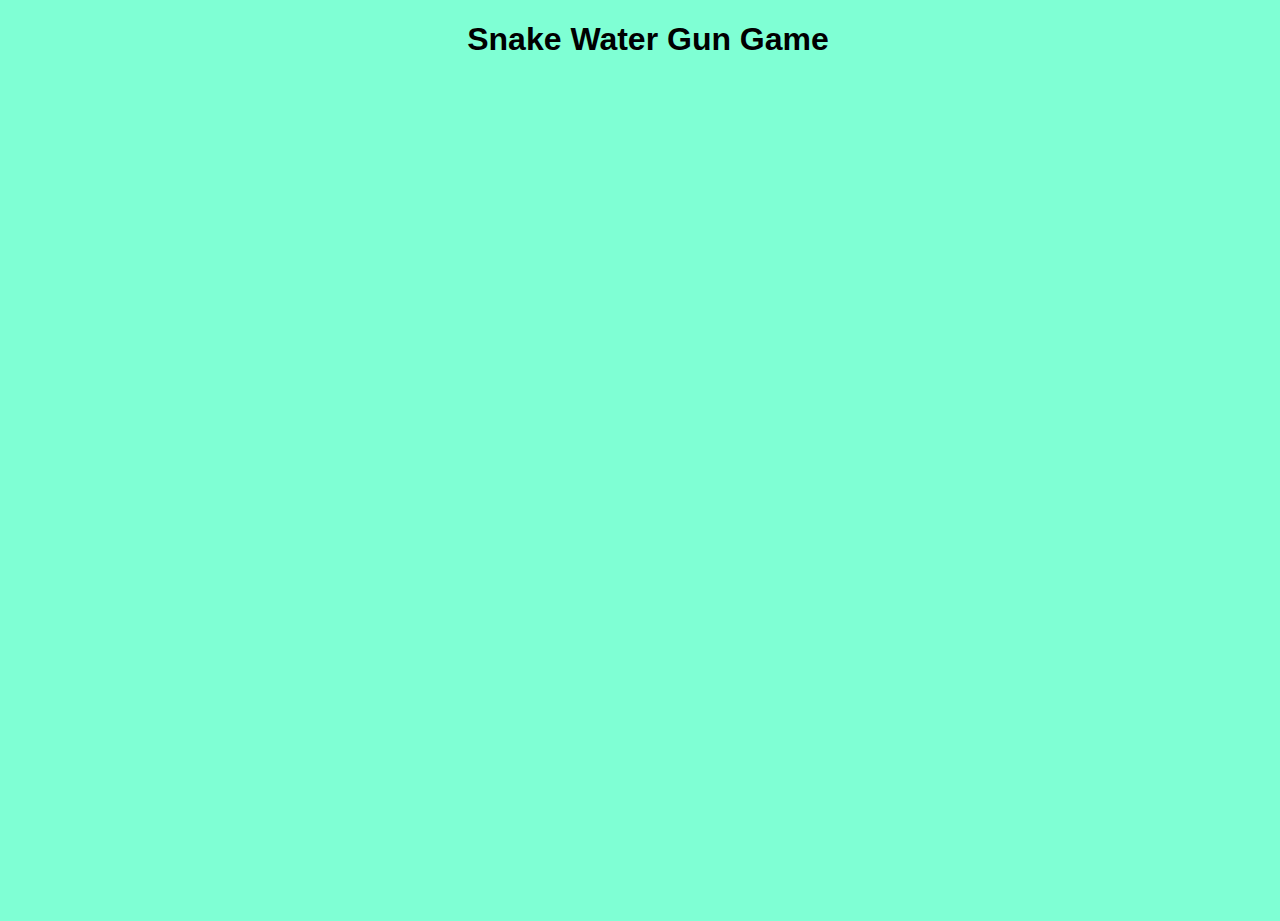
<file: 30_Excersice 2/index.html>
<!DOCTYPE html>
<html>

<head>
  <meta charset="utf-8">
  <meta name="viewport" content="width=device-width">
  <title>Excersice 2 - Snake Water Gun Game</title>
  <link href="style.css" rel="stylesheet" type="text/css" />
</head>

<body>
    <h1>Snake Water Gun Game</h1>
  <script src="script.js"></script>

  <!-- <script>
    console.log("Also use this method to create script file")
  </script> -->


</body>

</html>
</file>
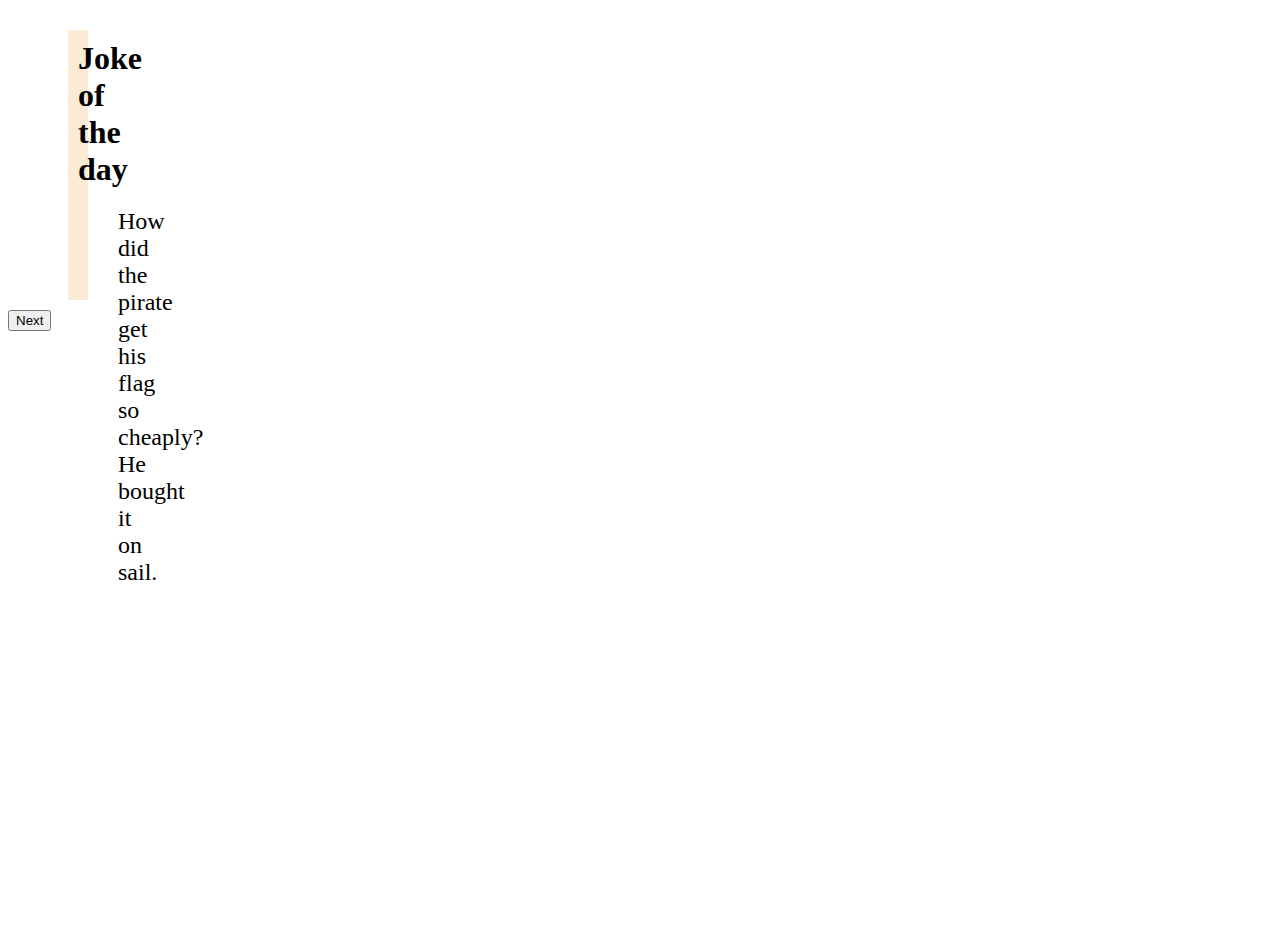
<file: 40_Excercise 3/index.html>
<!DOCTYPE html>
<html>

<head>
  <meta charset="utf-8">
  <meta name="viewport" content="width=device-width">
  <title>Tell Me A Jokes</title>
  <link href="style.css" rel="stylesheet" type="text/css" />
  <link href="https://cdn.jsdelivr.net/npm/bootstrap@5.2.1/dist/css/bootstrap.min.css" rel="stylesheet" integrity="sha384-iYQeCzEYFbKjA/T2uDLTpkwGzCiq6soy8tYaI1GyVh/UjpbCx/TYkiZhlZB6+fzT" crossorigin="anonymous">
</head>

<body>
  <div class="container">
    <h id="heading"><b>Joke of the day</b></h>
    <div id="jokes">Look at the mirror, you get most funny joke</div>
  </div>
  <div class="btn" id="button">
    <button onClick="getJokes()" type="button" class="btn btn-primary">Next</button>
  </div>


  <script src="script.js"></script>
  <script src="https://cdn.jsdelivr.net/npm/bootstrap@5.2.1/dist/js/bootstrap.bundle.min.js" integrity="sha384-u1OknCvxWvY5kfmNBILK2hRnQC3Pr17a+RTT6rIHI7NnikvbZlHgTPOOmMi466C8" crossorigin="anonymous"></script>
  
</body>

</html>
</file>
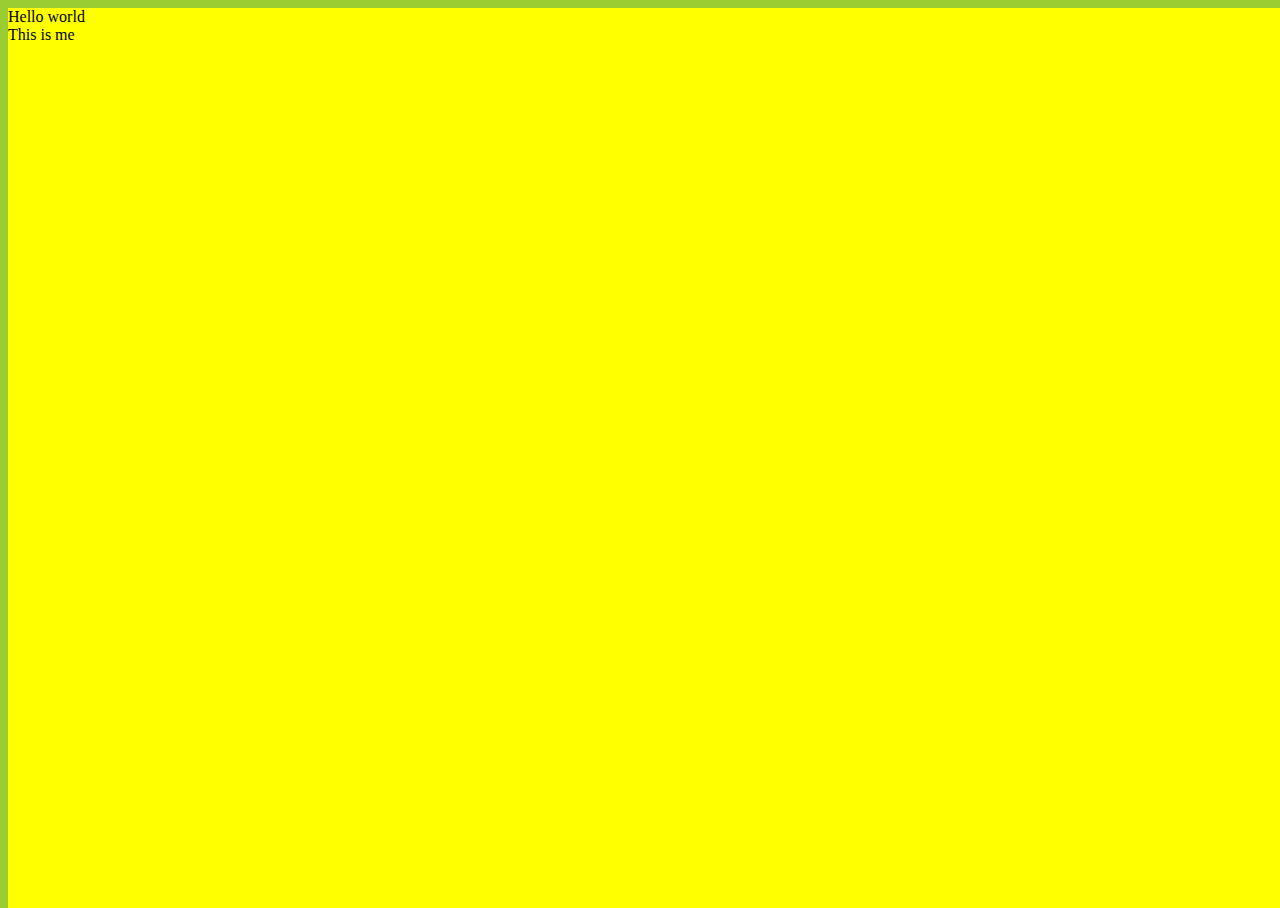
<file: Chapter 6/index.html>
<!DOCTYPE html>
<html>

<head>
  <meta charset="utf-8">
  <meta name="viewport" content="width=device-width">
  <title>Chapter 6 - JS Browser</title>
  <link href="style.css" rel="stylesheet" type="text/css" />
</head>

<body>
  Hello world
  <div>This is me</div>
  <script src="script.js"></script>

  <!-- <script>
    console.log("Also use this method to create script file")
  </script> -->


</body>

</html>
</file>
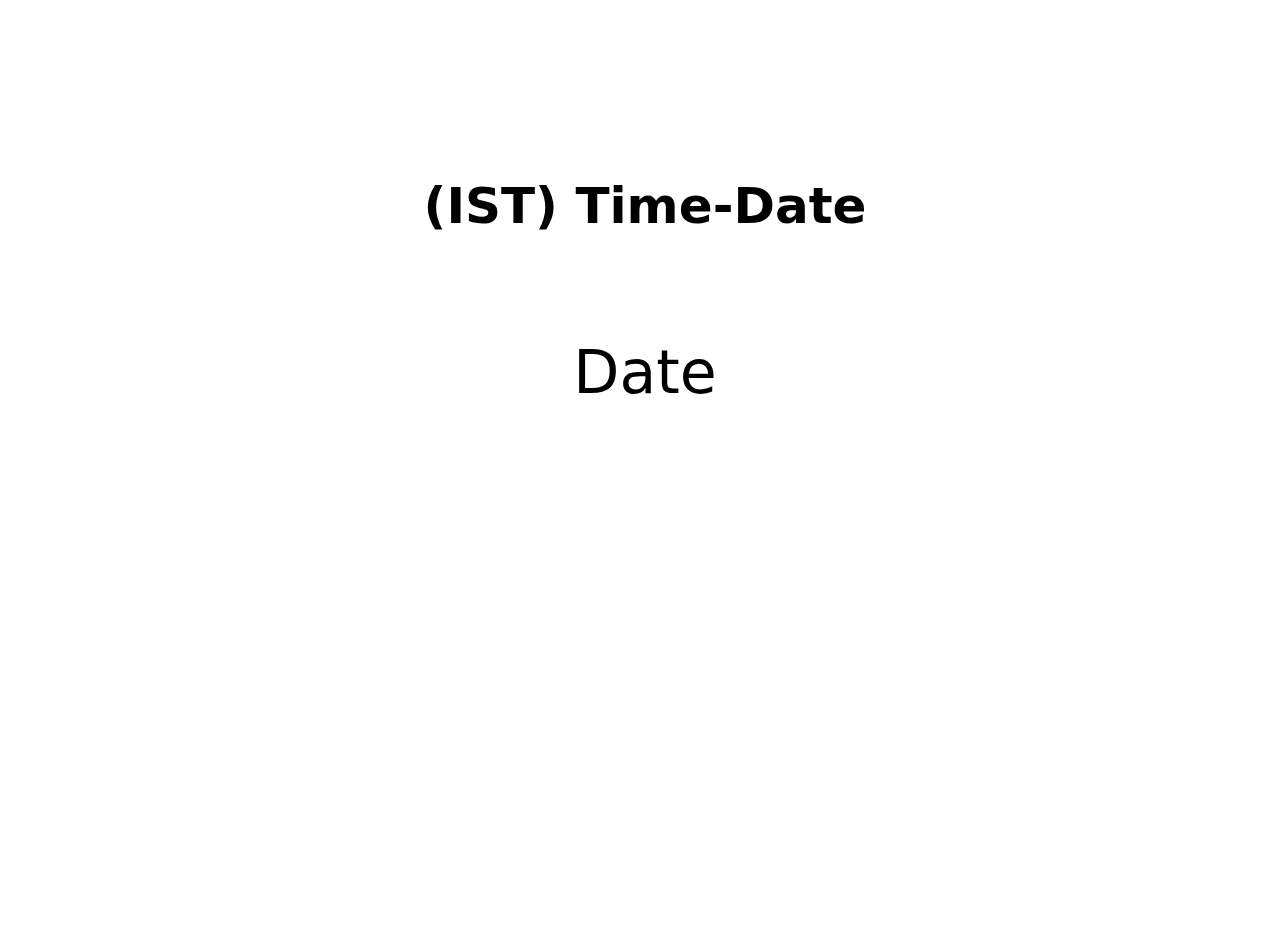
<file: Exercise 4 (51)/index.html>
<!DOCTYPE html>
<html>

<head>
  <meta charset="utf-8">
  <meta name="viewport" content="width=device-width">
  <title>Date & Time</title>
  <link href="style.css" rel="stylesheet" type="text/css" />
</head>

<body>
  <div class="content">
    <span id="title">(IST) Time-Date</span>
    <div id="clock"></div>
    <div id="date">Date</div>
  </div>


  <script src="script.js"></script>
  <script src="https://replit.com/public/js/replit-badge.js" theme="blue" defer></script>
</body>

</html>
</file>
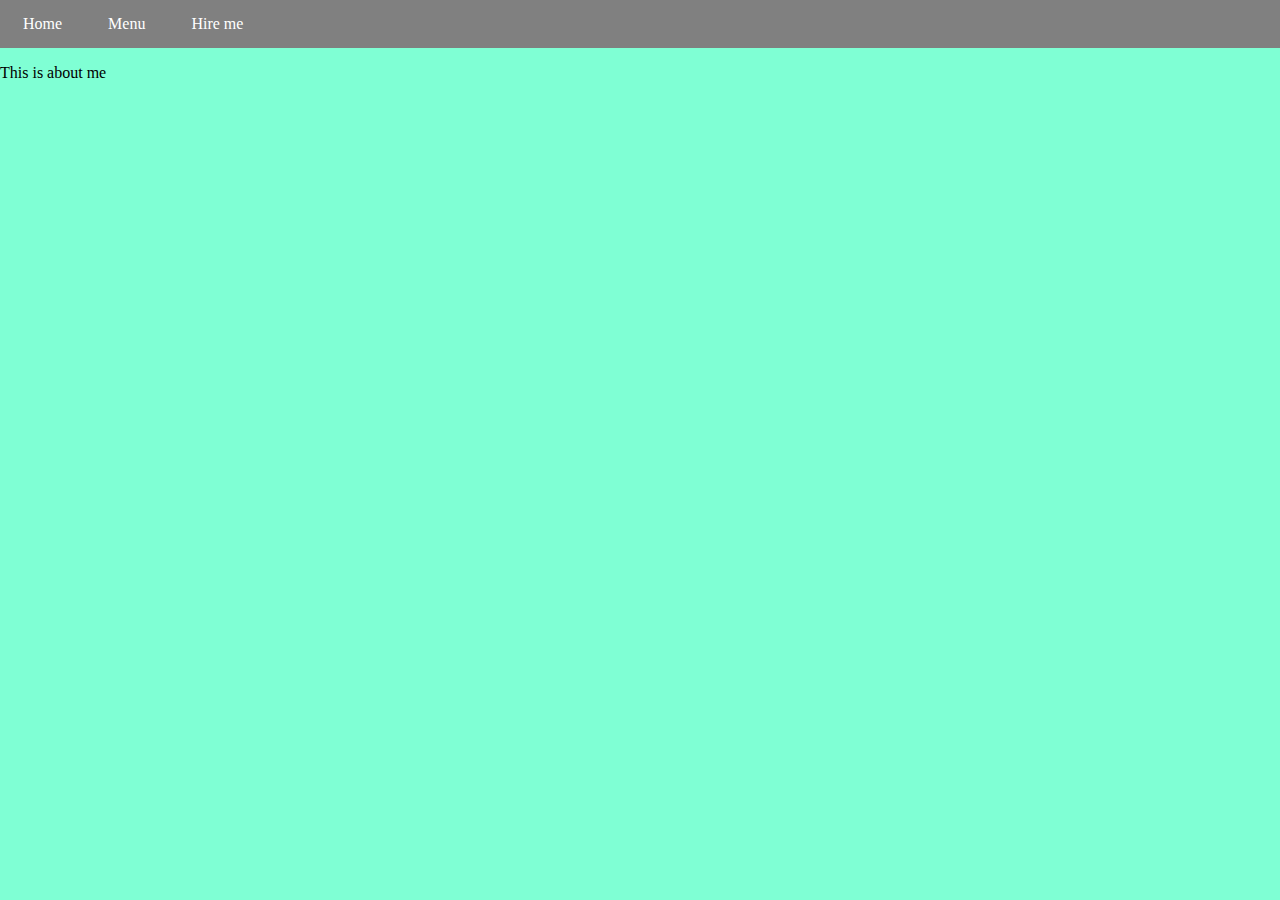
<file: Chapter 7/34 Element only Navigation/index.html>
<!DOCTYPE html>
<html>

<head>
  <meta charset="utf-8">
  <meta name="viewport" content="width=device-width">
  <title>Portfolio</title>
  <link href="style.css" rel="stylesheet" type="text/css" />
</head>

<body>
  <nav>
    <ul>
        <li>Home</li>
        <li>Menu</li>
        <li>Hire me</li>
    </ul>
  </nav>

  <div class="container">
    <p>This is about me</p>
  </div>
  <script src="script.js"></script>

</body>

</html>
</file>
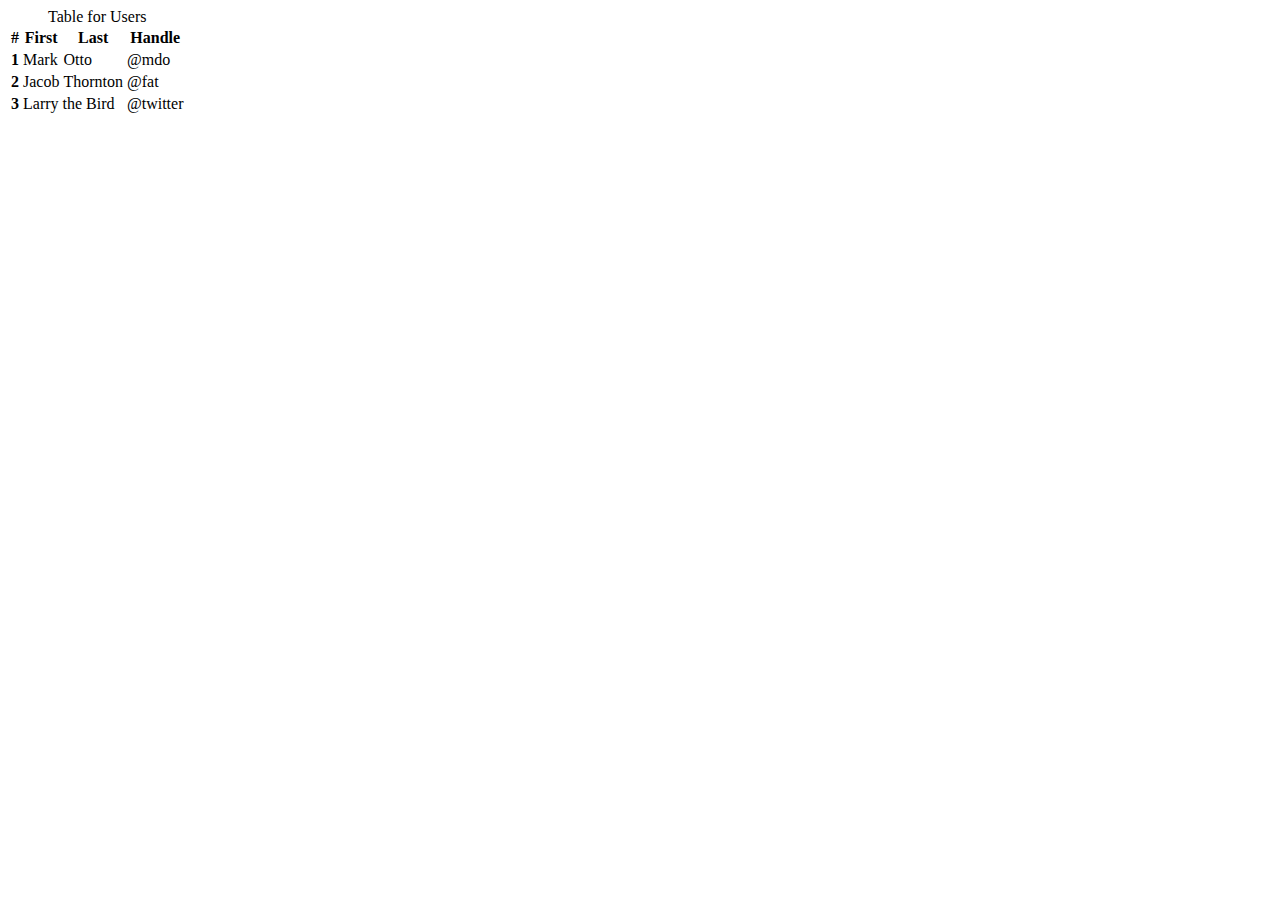
<file: Chapter 7/35 Table Navigation/index.html>
<!DOCTYPE html>
<html>

<head>
  <meta charset="utf-8">
  <meta name="viewport" content="width=device-width">
  <title>35 Table Navigation</title>
  <link href="style.css" rel="stylesheet" type="text/css" />
  <link href="https://cdn.jsdelivr.net/npm/bootstrap@5.2.1/dist/css/bootstrap.min.css" rel="stylesheet" integrity="sha384-iYQeCzEYFbKjA/T2uDLTpkwGzCiq6soy8tYaI1GyVh/UjpbCx/TYkiZhlZB6+fzT" crossorigin="anonymous">
</head>

<body>
  <div class="container my-4">
    <table class="table">
      <caption>Table for Users</caption>
      <thead>
        <tr>
          <th scope="col">#</th>
          <th scope="col">First</th>
          <th scope="col">Last</th>
          <th scope="col">Handle</th>
        </tr>
      </thead>
      <tbody>
        <tr>
          <th scope="row">1</th>
          <td>Mark</td>
          <td>Otto</td>
          <td>@mdo</td>
        </tr>
        <tr>
          <th scope="row">2</th>
          <td>Jacob</td>
          <td>Thornton</td>
          <td>@fat</td>
        </tr>
        <tr>
          <th scope="row">3</th>
          <td colspan="2">Larry the Bird</td>
          <td>@twitter</td>
        </tr>
      </tbody>
    </table>
  </div>

  <script src="script.js"></script>
  <script src="https://cdn.jsdelivr.net/npm/bootstrap@5.2.1/dist/js/bootstrap.bundle.min.js" integrity="sha384-u1OknCvxWvY5kfmNBILK2hRnQC3Pr17a+RTT6rIHI7NnikvbZlHgTPOOmMi466C8" crossorigin="anonymous"></script>


</body>

</html>
</file>
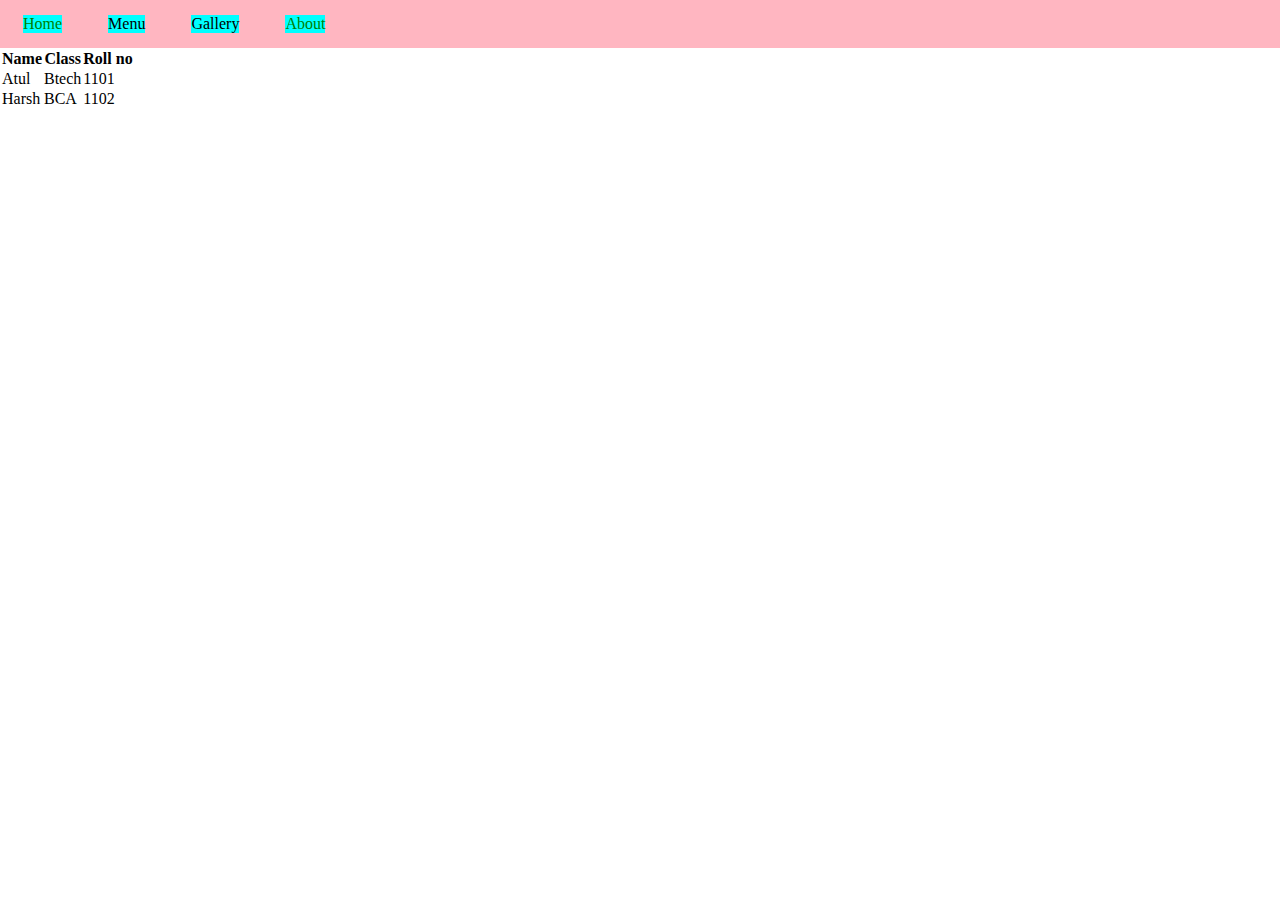
<file: Chapter 7/Practice Set/index.html>
<!DOCTYPE html>
<html>

<head>
  <meta charset="utf-8">
  <meta name="viewport" content="width=device-width">
  <title>CH - 7 Practice Set</title>
  <link href="style.css" rel="stylesheet" type="text/css" />
</head>

<body>
  <nav>
    <li>Home</li>
    <li>Menu</li>
    <li>Gallery</li>
    <li>About</li>
  </nav>

  <table>
      <tr>
        <th>Name</th>
        <th>Class</th>
        <th>Roll no</th>
      </tr>
      <tr>
        <td>Atul</td>
        <td>Btech</td>
        <td>1101</td>
      </tr>
      <tr>
        <td>Harsh</td>
        <td>BCA</td>
        <td>1102</td>
      </tr>
  </table>

  <script src="script.js"></script>

</body>

</html>
</file>
<file: 30_Excersice 2/style.css>
html, body {
    height: 100%;
    width: 100%;
    background: aquamarine;
}

h1{
    font-family: Arial, Helvetica, sans-serif;
    text-align: center;
}
</file>
<file: 40_Excercise 3/style.css>
html, body {
    height: 100%;
    width: 100%;
}


.container{
    margin: 10px 60px;
    margin-top: 30px;
    text-align: center;
    background-color: antiquewhite;
    width: 0px;
    height: 250px;
    padding: 10px 10px;
}

#button{
    margin: auto;
    display: block;
}

#heading{
    font-size: xx-large;
}

#jokes{
    font-size: x-large;
    padding: 20px 40px;
    margin: auto;
}
</file>
<file: Chapter 6/style.css>
html, body {
    height: 100%;
    width: 100%;
    background: yellowgreen;
}
</file>
<file: Exercise 4 (51)/style.css>
html, body {
    height: 100%;
    width: 100%;
    background-image: url(https://wallpaperaccess.com/full/4070409.jpg);
    background-attachment: fixed;
    background-size: 100% 100%;
}

.content{
    background-color: rgba(255,255,255,0.4);
    -webkit-backdrop-filter: blur(5px);
    backdrop-filter: blur(5px);
    padding: 100px;
    margin: 30px 25px;
    /* font-weight: bold; */
    font-family: system-ui, -apple-system, BlinkMacSystemFont, 'Segoe UI', Roboto, Oxygen, Ubuntu, Cantarell, 'Open Sans', 'Helvetica Neue', sans-serif;
    font-size: 100px;
    /* color: white; */
    width: 80%;
    height: 80%;
    border-radius: 10px;
    text-align: center;
    justify-content: center;
    /* position: absolute; */
}

#clock{
    /* margin: 250px, 0px; */
    padding-top: 30px;
    padding-bottom: 30px;
}

#title{
    font-size: 50px;
    font-weight: bold;
    padding-top: 200px;
    padding-bottom: 20px;
}

#date{
    font-size: 60px;
    padding-top: 30px;
    padding-bottom: 30px;
    
}
</file>
<file: Chapter 7/34 Element only Navigation/style.css>
html, body {
    height: 100%;
    width: 100%;
    background: aquamarine;
    margin: 0;
    padding: 0;
}

ul{
    display: flex;
    background: grey;
    margin: 0;
    padding: 15px 0;
}

ul li{
    list-style: none;
    margin: 0 23px;
    color: white;
}
</file>
<file: Chapter 7/35 Table Navigation/style.css>
html, body {
    height: 100%;
    width: 100%;
}
</file>
<file: Chapter 7/Practice Set/style.css>
html, body {
    height: 100%;
    width: 100%;
}

*{
    margin: 0;
    padding: 0;
}

nav{
    display: flex;
    background: lightpink;
    margin: 0;
    padding: 15px 0;
}

li{
    list-style: none;
    margin: 0 23px;
    /* color: white; */
}
</file>
